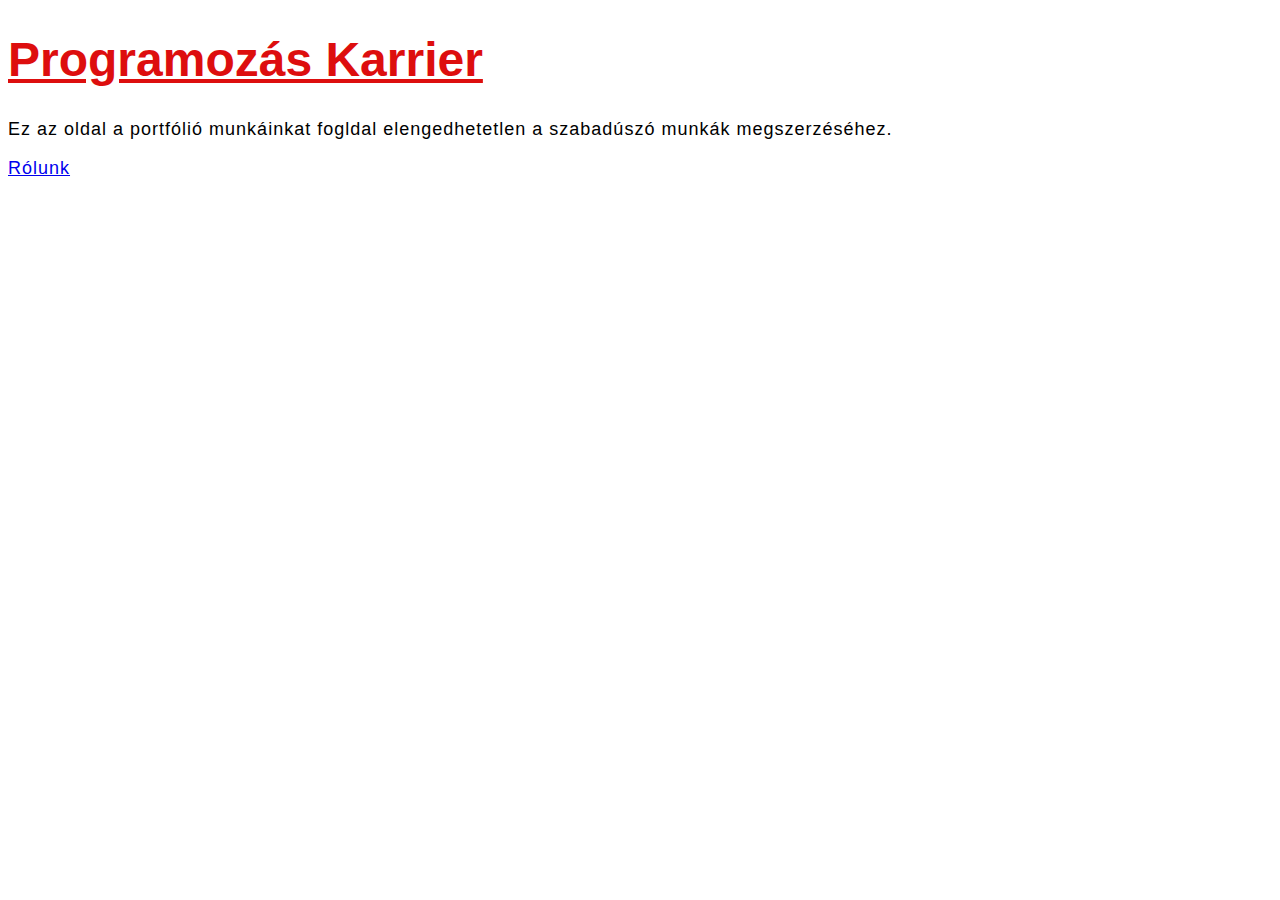
<file: index.html>
<!DOCTYPE html>
<html lang="en">
<head>
    <meta charset="UTF-8">
    <meta http-equiv="X-UA-Compatible" content="IE=edge">
    <meta name="viewport" content="width=device-width, initial-scale=1.0">
    <link rel="stylesheet" href="css/styles.css">
    <title>Portfólió Oldal</title>
</head>
<body>
    <h1>Programozás Karrier</h1>
    <p>Ez az oldal a portfólió munkáinkat fogldal elengedhetetlen a szabadúszó munkák megszerzéséhez.
        <p><a href="about.html">Rólunk</a></p>
 </p>
</body>
</html>
</file>
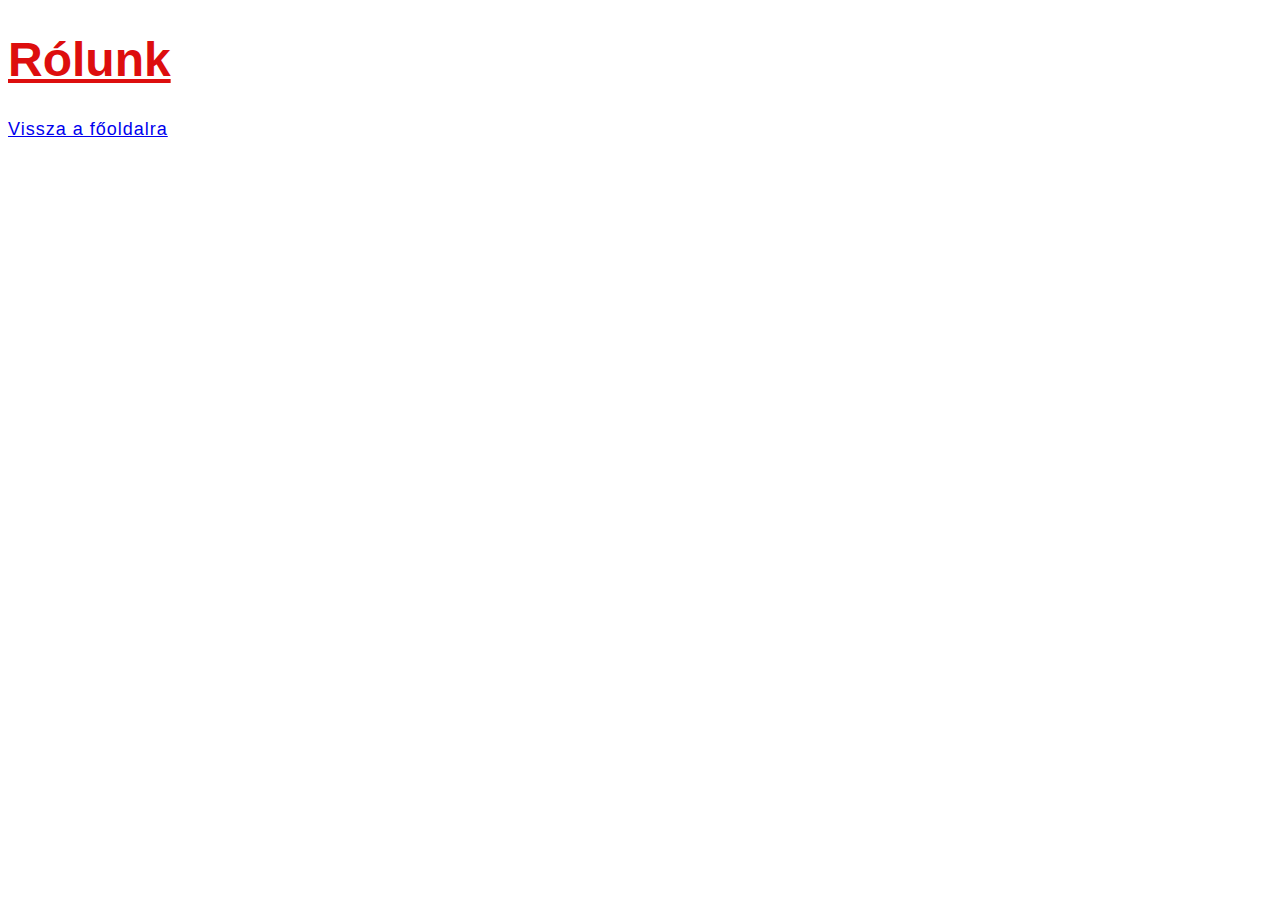
<file: about.html>
<!DOCTYPE html>
<html lang="en">
<head>
    <meta charset="UTF-8">
    <meta http-equiv="X-UA-Compatible" content="IE=edge">
    <meta name="viewport" content="width=device-width, initial-scale=1.0">
    <link rel="stylesheet" href="css/styles.css">
    <title>About us</title>
</head>
<body>
    <h1>Rólunk</h1>
    <p><a href="index.html">Vissza a főoldalra</a></p>
</body>
</html>
</file>
<file: css/styles.css>
html{
font-size: 10px;
font-family:Arial, Helvetica, sans-serif;
}

h1 {color: rgb(221, 14, 14);
    text-decoration: underline;
    font-size: 4.8rem;
}

p{
    font-size: 1.8rem;
    letter-spacing: 1px;
}
</file>
